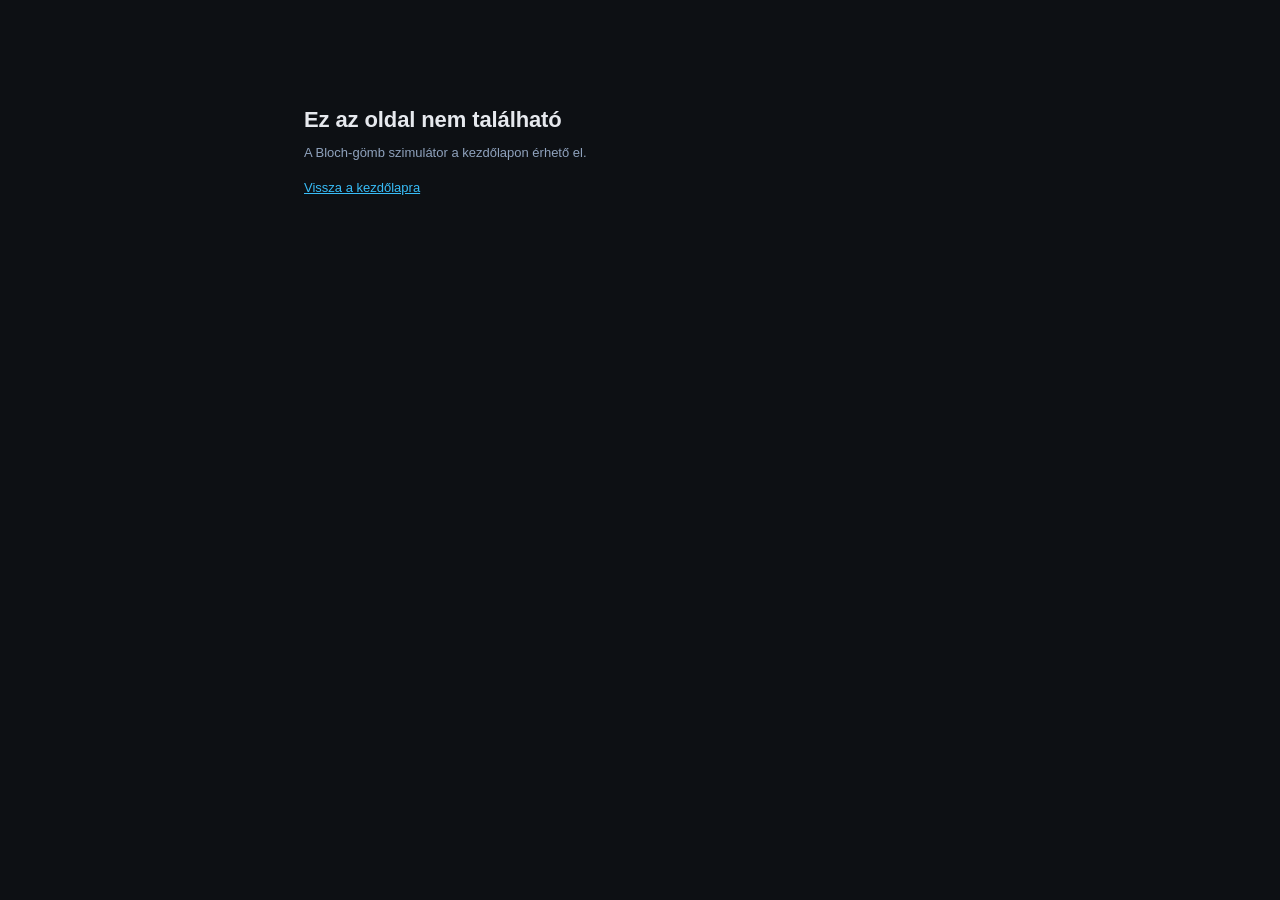
<file: docs/index.html>
﻿<!DOCTYPE html>
<html lang="hu" data-theme="dark">
<head>
    <meta charset="utf-8" />
    <meta name="viewport" content="width=device-width, initial-scale=1.0" />
    <meta name="description" content="Bloch-gömb szimulátor – egyqubites kvantumállapotok és kvantumkapuk interaktív szemléltetése." />
    <title>Bloch-gömb szimulátor · Kvantuminformatikai alkalmazások 2026</title>
    <base href="./" />
    <link rel="stylesheet" href="css/app.css" />
    <link rel="icon" type="image/png" href="favicon.png" />

    <!-- A témát még a kirajzolás előtt beállítjuk (villanás elkerülése). -->
    <script>
        (function () {
            try {
                var stored = localStorage.getItem('bloch-theme');
                if (stored === 'light' || stored === 'dark') {
                    document.documentElement.setAttribute('data-theme', stored);
                }
            } catch (e) { /* privát mód */ }
        })();
    </script>

    <!-- Plotly.js helyben (nincs CDN, így offline is működik) -->
    <script src="js/plotly.min.js"></script>
</head>
<body>
    <div id="app">
        <div style="display:flex;align-items:center;justify-content:center;height:100vh;font-family:Segoe UI,sans-serif;color:#8fa2bd;">
            <p>Bloch-gömb szimulátor betöltése…</p>
        </div>
    </div>

    <div id="blazor-error-ui">
        Váratlan hiba történt. <a href="" class="reload">Újratöltés</a>
    </div>

    <!-- Blazor WebAssembly futtatókörnyezet -->
    <script src="_framework/blazor.webassembly.js"></script>
    <script src="js/bloch.js"></script>
</body>
</html>
</file>
<file: docs/css/app.css>
/* =========================================================================
   Bloch-gömb szimulátor – 2026
   Mérnöki eszköz jellegű felület.
   Alapelvek: egy akcentszín + neutrális skála, keret-alapú rétegzés
   (árnyék helyett), 4/8/12/16-os térköz-skála, produktív tipográfia
   (12/13/14/16 px), sematikus vonal-ikonok, semmi színátmenet.
   ========================================================================= */

:root {
    --font: "Segoe UI", -apple-system, BlinkMacSystemFont, Roboto, Arial, sans-serif;
    --mono: "Cascadia Mono", "Consolas", "SF Mono", monospace;
    --r-sm: 4px;
    --r-md: 6px;
    --r-lg: 8px;
    --sp-1: 4px;
    --sp-2: 8px;
    --sp-3: 12px;
    --sp-4: 16px;
    --sp-6: 24px;
}

html[data-theme="dark"] {
    --bg: #0d1014;
    --surface: #14181d;
    --surface-2: #1a1f26;
    --surface-3: #212832;
    --border: #262d36;
    --border-strong: #39424e;
    --text: #e6e9ee;
    --text-2: #a4aebb;
    --text-3: #7a8695;
    --accent: #4c8dff;
    --accent-hover: #6ba0ff;
    --accent-soft: rgba(76, 141, 255, 0.12);
    --on-accent: #08111f;
    --success: #3fb950;
    --danger: #f85149;
    --track: #232a34;
    --bar-alt: #6b7684;
    color-scheme: dark;
}

html[data-theme="light"] {
    --bg: #f5f6f8;
    --surface: #ffffff;
    --surface-2: #f2f4f6;
    --surface-3: #e9ecf1;
    --border: #dfe3e9;
    --border-strong: #c6ccd5;
    --text: #12161b;
    --text-2: #4e5967;
    --text-3: #78838f;
    --accent: #1f5eff;
    --accent-hover: #0b46e0;
    --accent-soft: rgba(31, 94, 255, 0.08);
    --on-accent: #ffffff;
    --success: #1a7f37;
    --danger: #c62d2d;
    --track: #e6e9ee;
    --bar-alt: #8b95a3;
    color-scheme: light;
}

* { box-sizing: border-box; }

html, body {
    margin: 0;
    padding: 0;
    min-height: 100%;
}

body {
    font-family: var(--font);
    font-size: 13px;
    line-height: 1.45;
    color: var(--text);
    background: var(--bg);
    -webkit-font-smoothing: antialiased;
}

h1, h2, h3 {
    margin: 0;
    font-weight: 600;
    letter-spacing: -0.005em;
}

p { margin: 0; }

code, kbd, .state-line, .readout strong, .snap-coords {
    font-family: var(--mono);
    font-variant-numeric: tabular-nums;
}

/* ---------- váz ---------- */

.app-shell {
    max-width: 1560px;
    margin: 0 auto;
    padding: var(--sp-3) var(--sp-4) var(--sp-6);
}

.app-header {
    display: flex;
    align-items: center;
    justify-content: space-between;
    gap: var(--sp-4);
    height: 44px;
    padding-bottom: var(--sp-3);
    border-bottom: 1px solid var(--border);
    margin-bottom: var(--sp-4);
}

.app-title {
    display: flex;
    align-items: baseline;
    gap: var(--sp-2);
    min-width: 0;
}

.app-title h1 {
    font-size: 14px;
    letter-spacing: 0.01em;
}

.app-title .sep {
    color: var(--border-strong);
}

.app-title .context {
    font-size: 12px;
    color: var(--text-3);
    white-space: nowrap;
    overflow: hidden;
    text-overflow: ellipsis;
}

.app-actions {
    display: flex;
    align-items: center;
    gap: var(--sp-2);
    flex: 0 0 auto;
}

/* ---------- elrendezés ---------- */

.workspace {
    display: grid;
    grid-template-columns: 372px minmax(0, 1fr);
    gap: var(--sp-4);
    align-items: start;
}

.panel {
    background: var(--surface);
    border: 1px solid var(--border);
    border-radius: var(--r-lg);
}

.control-panel {
    display: flex;
    flex-direction: column;
}

.panel-body {
    padding: var(--sp-4);
}

.panel-section + .panel-section {
    border-top: 1px solid var(--border);
    margin-top: var(--sp-4);
    padding-top: var(--sp-4);
}

.section-label {
    display: block;
    font-size: 11px;
    font-weight: 600;
    letter-spacing: 0.06em;
    text-transform: uppercase;
    color: var(--text-3);
    margin-bottom: var(--sp-2);
}

.section-note {
    font-size: 11.5px;
    color: var(--text-3);
    line-height: 1.5;
}

/* ---------- fülek ---------- */

.tabs {
    display: flex;
    align-items: stretch;
    gap: 0;
    border-bottom: 1px solid var(--border);
    padding: 0 var(--sp-2);
    overflow-x: auto;
    scrollbar-width: none;
}
.tabs::-webkit-scrollbar { display: none; }

.tab {
    appearance: none;
    border: 0;
    background: transparent;
    color: var(--text-2);
    font: inherit;
    font-size: 12.5px;
    padding: 11px var(--sp-3) 10px;
    cursor: pointer;
    border-bottom: 2px solid transparent;
    white-space: nowrap;
    transition: color .12s ease, border-color .12s ease;
}
.tab:hover { color: var(--text); }
.tab[aria-selected="true"] {
    color: var(--text);
    border-bottom-color: var(--accent);
    font-weight: 600;
}
.tab:focus-visible { outline: 2px solid var(--accent); outline-offset: -2px; }

/* ---------- gombok ---------- */

.btn {
    display: inline-flex;
    align-items: center;
    justify-content: center;
    gap: 6px;
    height: 30px;
    padding: 0 11px;
    font: inherit;
    font-size: 12.5px;
    font-weight: 500;
    color: var(--text);
    background: var(--surface);
    border: 1px solid var(--border-strong);
    border-radius: var(--r-md);
    cursor: pointer;
    white-space: nowrap;
    transition: background .12s ease, border-color .12s ease, color .12s ease;
}
.btn:hover { background: var(--surface-2); }
.btn:active { background: var(--surface-3); }
.btn:focus-visible { outline: 2px solid var(--accent); outline-offset: 1px; }

.btn-primary {
    color: var(--on-accent);
    background: var(--accent);
    border-color: var(--accent);
    font-weight: 600;
}
.btn-primary:hover { background: var(--accent-hover); border-color: var(--accent-hover); }
.btn-primary:active { background: var(--accent-hover); }

.btn-ghost {
    background: transparent;
    border-color: transparent;
    color: var(--text-2);
}
.btn-ghost:hover { background: var(--surface-2); color: var(--text); }

.btn-danger {
    background: transparent;
    border-color: transparent;
    color: var(--danger);
}
.btn-danger:hover { background: var(--surface-2); border-color: var(--border-strong); }

.btn-icon {
    width: 30px;
    padding: 0;
}
.btn-icon.btn-sm { width: 26px; height: 26px; }

.btn-sm {
    height: 26px;
    padding: 0 8px;
    font-size: 12px;
}

.btn:disabled {
    opacity: .45;
    cursor: not-allowed;
}

.btn-row {
    display: flex;
    flex-wrap: wrap;
    gap: var(--sp-2);
}
.btn-row + .btn-row { margin-top: var(--sp-2); }
.btn-row-end { justify-content: flex-end; }

.ico { flex: 0 0 auto; display: block; }

/* szegmentált kapcsoló (téma) */

.segmented {
    display: inline-flex;
    padding: 2px;
    gap: 2px;
    background: var(--surface-2);
    border: 1px solid var(--border);
    border-radius: var(--r-md);
}
.segmented button {
    appearance: none;
    border: 0;
    background: transparent;
    color: var(--text-3);
    font: inherit;
    font-size: 12px;
    height: 24px;
    padding: 0 9px;
    border-radius: 4px;
    display: inline-flex;
    align-items: center;
    gap: 5px;
    cursor: pointer;
}
.segmented button:hover { color: var(--text); }
.segmented button[aria-pressed="true"] {
    background: var(--surface);
    color: var(--text);
    border: 1px solid var(--border);
    height: 24px;
}
.segmented button:focus-visible { outline: 2px solid var(--accent); outline-offset: 1px; }

/* ---------- formok ---------- */

.field {
    display: grid;
    grid-template-columns: minmax(0, 1fr) 64px;
    grid-template-rows: auto auto;
    align-items: center;
    gap: 4px var(--sp-2);
    margin-bottom: var(--sp-4);
}

.field > label {
    grid-column: 1;
    font-size: 12px;
    font-weight: 500;
    color: var(--text-2);
}

.field > .range { grid-column: 1; }
.field > .num { grid-column: 2; }

.field .unit {
    grid-column: 2;
    font-size: 11.5px;
    color: var(--text-3);
    text-align: right;
    font-variant-numeric: tabular-nums;
}

.field .range-note {
    font-weight: 400;
    color: var(--text-3);
    font-family: var(--mono);
    font-size: 11px;
    margin-left: 4px;
}

input[type="number"],
input[type="text"] {
    width: 100%;
    height: 30px;
    padding: 0 8px;
    font: inherit;
    font-size: 12.5px;
    font-family: var(--mono);
    color: var(--text);
    background: var(--bg);
    border: 1px solid var(--border-strong);
    border-radius: var(--r-md);
}
input[type="number"] { text-align: right; }

input[type="number"]:focus,
input[type="text"]:focus {
    outline: 2px solid var(--accent);
    outline-offset: -1px;
    border-color: var(--accent);
}

input[type="range"] {
    -webkit-appearance: none;
    appearance: none;
    width: 100%;
    height: 2px;
    border-radius: 2px;
    background: var(--track);
    outline: none;
}
input[type="range"]::-webkit-slider-thumb {
    -webkit-appearance: none;
    width: 12px;
    height: 12px;
    border-radius: 50%;
    background: var(--surface);
    border: 2px solid var(--accent);
    cursor: pointer;
}
input[type="range"]::-moz-range-thumb {
    width: 11px;
    height: 11px;
    border-radius: 50%;
    background: var(--surface);
    border: 2px solid var(--accent);
    cursor: pointer;
}
input[type="range"]:focus-visible { outline: 2px solid var(--accent); outline-offset: 4px; }

input[type="color"] {
    width: 30px;
    height: 30px;
    padding: 2px;
    background: var(--bg);
    border: 1px solid var(--border-strong);
    border-radius: var(--r-md);
    cursor: pointer;
}

.checkbox {
    display: flex;
    align-items: center;
    gap: var(--sp-2);
    font-size: 12.5px;
    color: var(--text-2);
    cursor: pointer;
    padding: 3px 0;
}
.checkbox input {
    width: 14px;
    height: 14px;
    accent-color: var(--accent);
}

/* ---------- kezdőállapot ---------- */

.preset-grid {
    display: grid;
    grid-template-columns: repeat(6, 1fr);
    gap: var(--sp-1);
}

.preset {
    appearance: none;
    height: 32px;
    font-family: var(--mono);
    font-size: 13px;
    color: var(--text);
    background: var(--surface-2);
    border: 1px solid transparent;
    border-radius: var(--r-md);
    cursor: pointer;
    transition: background .12s ease, border-color .12s ease;
}
.preset:hover { background: var(--surface-3); }
.preset:focus-visible { outline: 2px solid var(--accent); outline-offset: 1px; }

/* ---------- kapupaletta ---------- */

.gate-groups {
    display: flex;
    flex-direction: column;
    gap: var(--sp-2);
}

.gate-group {
    display: grid;
    grid-template-columns: 82px minmax(0, 1fr);
    align-items: center;
    gap: var(--sp-2);
}

.gate-group-label {
    font-size: 10.5px;
    font-weight: 600;
    letter-spacing: 0.05em;
    text-transform: uppercase;
    color: var(--text-3);
}

.gate-grid {
    display: flex;
    flex-wrap: wrap;
    gap: var(--sp-1);
}

.gate {
    appearance: none;
    width: 42px;
    height: 32px;
    display: inline-flex;
    align-items: center;
    justify-content: center;
    font-family: var(--mono);
    font-size: 13px;
    color: var(--text);
    background: var(--surface-2);
    border: 1px solid transparent;
    border-radius: var(--r-md);
    cursor: pointer;
    transition: background .12s ease, border-color .12s ease, color .12s ease;
}
.gate:hover { background: var(--surface-3); }
.gate:focus-visible { outline: 2px solid var(--accent); outline-offset: 1px; }
.gate.is-active {
    color: var(--accent);
    border-color: var(--accent);
    background: var(--accent-soft);
}

/* forgatási szög */

.angle-row {
    display: grid;
    grid-template-columns: 92px minmax(0, 1fr) 62px;
    align-items: center;
    gap: var(--sp-2);
    margin: var(--sp-4) 0 var(--sp-2);
}
.angle-row > label { font-size: 12px; color: var(--text-2); font-weight: 500; }
.angle-row .unit { font-size: 11.5px; color: var(--text-3); text-align: right; }

.quick-row {
    display: flex;
    align-items: center;
    gap: var(--sp-1);
    margin-bottom: var(--sp-4);
    flex-wrap: wrap;
}
.quick-row .btn { height: 24px; font-size: 11.5px; padding: 0 7px; }
.quick-row .readback {
    margin-left: auto;
    font-family: var(--mono);
    font-size: 11px;
    color: var(--text-3);
}

/* áramkör */

.circuit-head {
    display: flex;
    align-items: baseline;
    justify-content: space-between;
    margin-bottom: var(--sp-1);
}
.circuit-head .section-label { margin-bottom: 0; }
.count {
    font-family: var(--mono);
    font-size: 11px;
    color: var(--text-3);
}

.circuit {
    display: flex;
    align-items: center;
    flex-wrap: wrap;
    gap: var(--sp-1);
    min-height: 38px;
    padding: var(--sp-2);
    background: var(--bg);
    border: 1px solid var(--border);
    border-radius: var(--r-md);
    font-size: 12px;
}

.circuit-empty { color: var(--text-3); }
.circuit-start { font-family: var(--mono); color: var(--text-3); margin-right: 2px; }

.gate-chip {
    display: inline-flex;
    align-items: center;
    gap: 4px;
    height: 24px;
    padding: 0 6px 0 7px;
    font-family: var(--mono);
    font-size: 11.5px;
    color: var(--text);
    background: var(--surface-2);
    border: 1px solid var(--border);
    border-radius: var(--r-sm);
}
.gate-chip button {
    appearance: none;
    border: 0;
    background: transparent;
    color: var(--text-3);
    padding: 0;
    display: inline-flex;
    cursor: pointer;
    border-radius: 2px;
}
.gate-chip button:hover { color: var(--danger); }
.gate-chip button:focus-visible { outline: 2px solid var(--accent); }

.applied-row {
    display: flex;
    align-items: center;
    flex-wrap: wrap;
    gap: var(--sp-1);
    margin-top: var(--sp-2);
}
.applied-chip {
    display: inline-flex;
    align-items: center;
    height: 22px;
    padding: 0 6px;
    font-family: var(--mono);
    font-size: 11px;
    color: var(--text-2);
    background: var(--surface-2);
    border-radius: var(--r-sm);
}

/* ---------- pillanatképek ---------- */

.snapshot-form {
    display: grid;
    grid-template-columns: minmax(0, 1fr) 30px auto;
    gap: var(--sp-2);
    align-items: center;
}

.snapshot-list {
    display: flex;
    flex-direction: column;
    margin-top: var(--sp-3);
    border: 1px solid var(--border);
    border-radius: var(--r-md);
    overflow: hidden;
}

.snapshot-row {
    display: grid;
    grid-template-columns: 8px minmax(0, 1fr) auto 24px;
    align-items: center;
    gap: var(--sp-2);
    padding: 7px var(--sp-2);
    background: var(--surface);
    font-size: 12px;
}
.snapshot-row + .snapshot-row { border-top: 1px solid var(--border); }

.snapshot-row .dot {
    width: 8px;
    height: 8px;
    border-radius: 50%;
}
.snapshot-row .label {
    overflow: hidden;
    text-overflow: ellipsis;
    white-space: nowrap;
}
.snapshot-row .coords {
    font-family: var(--mono);
    font-size: 10.5px;
    color: var(--text-3);
}

/* ---------- bemutatók / önteszt ---------- */

.demo-list {
    display: flex;
    flex-direction: column;
    border: 1px solid var(--border);
    border-radius: var(--r-md);
    overflow: hidden;
}

.demo {
    appearance: none;
    display: grid;
    grid-template-columns: minmax(0, 1fr) auto;
    align-items: center;
    gap: var(--sp-2);
    padding: 9px var(--sp-3);
    background: var(--surface);
    border: 0;
    text-align: left;
    font: inherit;
    color: var(--text);
    cursor: pointer;
    transition: background .12s ease;
}
.demo + .demo { border-top: 1px solid var(--border); }
.demo:hover { background: var(--surface-2); }
.demo:focus-visible { outline: 2px solid var(--accent); outline-offset: -2px; }
.demo-title { font-size: 12.5px; font-weight: 500; }
.demo-meta { font-size: 11px; color: var(--text-3); margin-top: 1px; }
.demo .run {
    font-family: var(--mono);
    font-size: 11px;
    color: var(--text-3);
}

.status-line {
    display: flex;
    align-items: flex-start;
    gap: var(--sp-2);
    margin-top: var(--sp-3);
    padding: var(--sp-2) var(--sp-3);
    font-size: 12px;
    color: var(--text-2);
    background: var(--surface-2);
    border-left: 2px solid var(--accent);
    border-radius: 0 var(--r-sm) var(--r-sm) 0;
}

.selftest {
    margin-top: var(--sp-3);
    border: 1px solid var(--border);
    border-radius: var(--r-md);
    overflow: hidden;
}

.selftest-summary {
    display: flex;
    align-items: center;
    gap: var(--sp-2);
    padding: 8px var(--sp-3);
    background: var(--surface-2);
    font-size: 12px;
    font-weight: 600;
}
.selftest-summary .ok-count { color: var(--success); }

.selftest-list {
    max-height: 260px;
    overflow-y: auto;
}

.selftest-row {
    display: grid;
    grid-template-columns: 16px minmax(0, 1fr);
    gap: 2px var(--sp-2);
    padding: 6px var(--sp-3);
    font-size: 11.5px;
}
.selftest-row + .selftest-row { border-top: 1px solid var(--border); }
.selftest-row .mark { color: var(--success); line-height: 1.5; }
.selftest-row.fail .mark { color: var(--danger); }
.selftest-row .name { color: var(--text); }
.selftest-row .detail {
    grid-column: 2;
    color: var(--text-3);
    font-family: var(--mono);
    font-size: 10.5px;
}

/* ---------- gömb nézet ---------- */

.view-panel {
    display: flex;
    flex-direction: column;
    min-width: 0;
}

.view-header {
    display: flex;
    align-items: center;
    justify-content: space-between;
    gap: var(--sp-3);
    padding: 10px var(--sp-4);
    border-bottom: 1px solid var(--border);
}

.view-heading {
    display: flex;
    align-items: baseline;
    gap: var(--sp-2);
    min-width: 0;
}
.view-heading h2 { font-size: 13px; }
.view-heading .meta { font-size: 11.5px; color: var(--text-3); }

.view-tools { display: flex; align-items: center; gap: var(--sp-1); }

.view-body { padding: var(--sp-3) var(--sp-4) var(--sp-4); }

.sphere {
    width: 100%;
    max-width: 780px;
    margin: 0 auto;
    height: clamp(340px, 46vh, 520px);
    background: transparent;
}

.formula {
    margin-top: var(--sp-3);
    padding: 7px 10px;
    font-family: var(--mono);
    font-size: 11.5px;
    color: var(--text-2);
    background: var(--surface-2);
    border-radius: var(--r-sm);
    overflow-x: auto;
}

.state-line {
    display: block;
    margin-top: var(--sp-2);
    padding: 7px 10px;
    font-size: 12px;
    color: var(--text);
    background: var(--surface-2);
    border: 1px solid var(--border);
    border-radius: var(--r-md);
    overflow-x: auto;
    white-space: nowrap;
}

.readouts {
    display: grid;
    grid-template-columns: repeat(6, minmax(0, 1fr));
    margin-top: var(--sp-3);
    border: 1px solid var(--border);
    border-radius: var(--r-md);
    overflow: hidden;
}

.readout {
    padding: 7px 10px;
    border-left: 1px solid var(--border);
    min-width: 0;
}
.readout:first-child { border-left: 0; }

.readout .k {
    display: block;
    font-size: 10px;
    font-weight: 600;
    letter-spacing: 0.06em;
    text-transform: uppercase;
    color: var(--text-3);
}

.readout .v {
    display: block;
    margin-top: 1px;
    font-family: var(--mono);
    font-size: 12.5px;
    font-variant-numeric: tabular-nums;
    overflow: hidden;
    text-overflow: ellipsis;
}

.probabilities {
    display: grid;
    grid-template-columns: 1fr 1fr;
    gap: var(--sp-4);
    margin-top: var(--sp-3);
}

.prob-head {
    display: flex;
    align-items: baseline;
    justify-content: space-between;
    font-size: 11.5px;
    color: var(--text-2);
    margin-bottom: 5px;
}
.prob-head .value {
    font-family: var(--mono);
    font-size: 12px;
    color: var(--text);
    font-variant-numeric: tabular-nums;
}

.track {
    height: 4px;
    border-radius: 2px;
    background: var(--track);
    overflow: hidden;
}
.track .fill {
    height: 100%;
    border-radius: 2px;
    background: var(--accent);
    transition: width .25s ease;
}
.track .fill.alt { background: var(--bar-alt); }

.view-hint {
    margin-top: var(--sp-3);
    font-size: 11px;
    color: var(--text-3);
}

/* ---------- lábléc ---------- */

.app-footer {
    display: flex;
    align-items: baseline;
    justify-content: space-between;
    gap: var(--sp-4);
    flex-wrap: wrap;
    margin-top: var(--sp-6);
    padding-top: var(--sp-3);
    border-top: 1px solid var(--border);
    font-size: 11.5px;
    color: var(--text-3);
}
.app-footer strong { font-weight: 600; color: var(--text-2); }

/* ---------- súgó ---------- */

.overlay {
    position: fixed;
    inset: 0;
    z-index: 50;
    display: flex;
    align-items: center;
    justify-content: center;
    padding: var(--sp-4);
    background: rgba(6, 9, 13, 0.6);
}

.dialog {
    width: min(620px, 100%);
    max-height: 86vh;
    overflow-y: auto;
    background: var(--surface);
    border: 1px solid var(--border-strong);
    border-radius: var(--r-lg);
}

.dialog-header {
    display: flex;
    align-items: center;
    justify-content: space-between;
    padding: var(--sp-3) var(--sp-4);
    border-bottom: 1px solid var(--border);
}
.dialog-header h2 { font-size: 14px; }

.dialog-body { padding: var(--sp-4); }

.dialog h3 {
    font-size: 11px;
    font-weight: 600;
    letter-spacing: 0.06em;
    text-transform: uppercase;
    color: var(--text-3);
    margin: var(--sp-4) 0 var(--sp-1);
}
.dialog h3:first-child { margin-top: 0; }

.dialog p, .dialog li {
    font-size: 12.5px;
    line-height: 1.6;
    color: var(--text-2);
}

.dialog ol, .dialog ul {
    margin: 0;
    padding-left: 18px;
}

.dialog code {
    padding: 1px 4px;
    font-size: 11.5px;
    color: var(--text);
    background: var(--surface-2);
    border-radius: 3px;
}

.dialog kbd {
    padding: 1px 5px;
    font-size: 11px;
    color: var(--text);
    background: var(--surface-2);
    border: 1px solid var(--border-strong);
    border-radius: 3px;
}

.dialog-footer {
    display: flex;
    justify-content: flex-end;
    padding: var(--sp-3) var(--sp-4);
    border-top: 1px solid var(--border);
}

/* ---------- reszponzív ---------- */

@media (max-width: 1180px) {
    .workspace { grid-template-columns: minmax(0, 1fr); }
    .view-panel { order: -1; }
    .control-panel { min-height: 0; }
}

@media (max-width: 640px) {
    .app-shell { padding: var(--sp-2) var(--sp-2) var(--sp-4); }
    .app-header { height: auto; padding-bottom: var(--sp-2); gap: var(--sp-2); }
    .app-title h1 { font-size: 13px; white-space: nowrap; overflow: hidden; text-overflow: ellipsis; }
    .app-title .sep, .app-title .context { display: none; }
    .segmented button { padding: 0 7px; font-size: 11.5px; }
    .readouts { grid-template-columns: repeat(3, minmax(0, 1fr)); }
    .readout:nth-child(4) { border-left: 0; }
    .readout:nth-child(n + 4) { border-top: 1px solid var(--border); }
    .sphere { height: 340px; }
    .probabilities { grid-template-columns: 1fr; gap: var(--sp-2); }
}

/* Blazor hibasáv */
#blazor-error-ui { display: none; }
</file>
